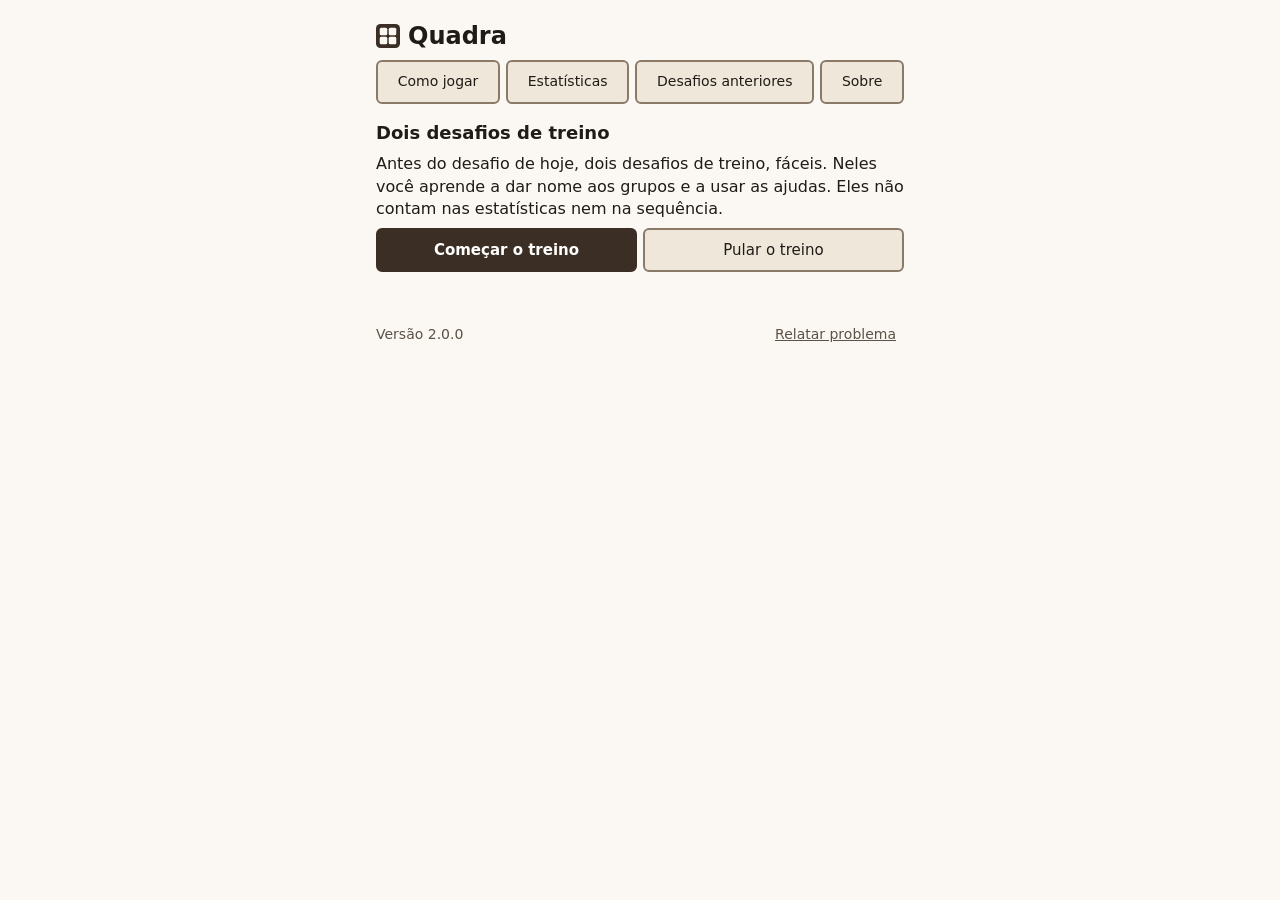
<file: index.html>
<!doctype html>
<html lang="pt-BR">
  <head>
    <meta charset="UTF-8" />
    <meta name="viewport" content="width=device-width, initial-scale=1" />
    <meta
      http-equiv="Content-Security-Policy"
      content="default-src 'self'; script-src 'self'; style-src 'self'; img-src 'self'; connect-src 'self'; worker-src 'self'; manifest-src 'self'; object-src 'none'; base-uri 'none'; form-action 'none'"
    />
    <!-- Favicon provisório próprio (public/favicon.svg): sem ele o navegador pede /favicon.ico e recebe 404. Cabe na CSP (img-src 'self'). -->
    <link rel="icon" type="image/svg+xml" href="./favicon.svg" />
    <!-- PWA: o link do manifesto entra só pelo plugin (nos modos sem plugin daria 404). theme-color e apple-touch-icon valem em todos os modos (public/ é copiado em todos). -->
    <meta name="theme-color" content="#FBF8F3" />
    <link rel="apple-touch-icon" href="./icone-180.png" />
    <title>Quadra</title>
    <script type="module" crossorigin src="./assets/index-DUz7xaSB.js"></script>
    <link rel="modulepreload" crossorigin href="./assets/jogo-quadra-D-RU9L0W.js">
    <link rel="stylesheet" crossorigin href="./assets/jogo-quadra-eCYO0WMw.css">
  <link rel="manifest" href="./manifest.webmanifest"></head>
  <body>
    <div id="app"></div>
  </body>
</html>
</file>
<file: assets/jogo-quadra-eCYO0WMw.css>
:root{--fundo:#fbf8f3;--texto:#1f1b16;--texto-suave:#5c5247;--peca:#efe7da;--peca-borda:#8a7b69;--selecionada:#3b2f25;--sobre-selecionada:#fff;--foco:#b3471d;--nivel-1:#f4b183;--nivel-1-texto:#1a1a1a;--nivel-2:#c0392b;--nivel-2-texto:#fff;--nivel-3:#7a4e2d;--nivel-3-texto:#fff;--nivel-4:#2e2e2e;--nivel-4-texto:#fff}*{box-sizing:border-box}html{--lightningcss-light:initial;--lightningcss-dark: ;color-scheme:light}body{background:var(--fundo);color:var(--texto);margin:0;font:16px/1.4 system-ui,-apple-system,Segoe UI,Roboto,sans-serif}main{max-width:560px;margin:0 auto;padding:8px}h1{margin:0;font-size:24px;line-height:40px}h2{margin:16px 0 8px;font-size:18px}p{margin:8px 0}:focus-visible{outline:3px solid var(--foco);outline-offset:2px}[tabindex="-1"]:focus{outline:none}.cabecalho{flex-wrap:wrap;justify-content:space-between;align-items:center;gap:8px;display:flex}.rotulo-modo{border:2px dashed var(--peca-borda);border-radius:6px;margin:4px 0 8px;padding:4px 8px;font-size:14px}.rodape{color:var(--texto-suave);flex-wrap:wrap;justify-content:space-between;align-items:center;gap:4px 12px;margin-top:8px;font-size:14px;display:flex}.botao-relato{min-width:44px;min-height:44px;color:var(--texto-suave);font:inherit;cursor:pointer;background:0 0;border:0;padding:0 8px;font-size:14px;text-decoration:underline}.botao{border:2px solid var(--peca-borda);background:var(--peca);min-height:44px;color:var(--texto);font:inherit;cursor:pointer;border-radius:6px;padding:8px 14px;font-size:15px}.botao.primario{border-color:var(--selecionada);background:var(--selecionada);color:var(--sobre-selecionada);font-weight:700}.botao[aria-disabled=true]{color:var(--texto-suave);cursor:default;border-style:dashed}.botao.primario[aria-disabled=true]{background:var(--peca)}.lista{gap:6px;margin:0;padding:0;list-style:none;display:grid}.item-lista{text-align:left;justify-content:space-between;align-items:center;gap:8px;width:100%;display:flex}.item-situacao{color:var(--texto-suave);font-size:14px}.dica{margin:4px 0;font-size:15px}.erros{align-items:center;gap:8px;margin:4px 0 8px;display:flex}.marcas-erro{letter-spacing:2px}.grupos:empty{display:none}.grupo{text-align:center;border-radius:6px;flex-direction:column;justify-content:center;align-items:center;min-height:56px;margin-bottom:6px;padding:4px 6px;line-height:1.2;display:flex}.grupo-nivel{gap:6px;font-size:12px;display:flex}.grupo-nome{overflow-wrap:anywhere;font-size:14px}.grupo-palavras{overflow-wrap:anywhere;font-size:12px}.grupo.nivel-1{background:var(--nivel-1);color:var(--nivel-1-texto)}.grupo.nivel-2{background:var(--nivel-2);color:var(--nivel-2-texto)}.grupo.nivel-3{background:var(--nivel-3);color:var(--nivel-3-texto)}.grupo.nivel-4{background:var(--nivel-4);color:var(--nivel-4-texto)}.grade{grid-template-columns:repeat(4,minmax(0,1fr));grid-auto-rows:56px;gap:6px;display:grid}.grade:empty{display:none}.peca{border:2px solid var(--peca-borda);background:var(--peca);min-width:0;color:var(--texto);font:inherit;text-align:center;word-break:keep-all;-webkit-hyphens:manual;hyphens:manual;cursor:pointer;border-radius:6px;justify-content:center;align-items:center;padding:2px;font-weight:700;line-height:1.15;display:flex;overflow:hidden}.peca.selecionada{border-color:var(--selecionada);background:var(--selecionada);color:var(--sobre-selecionada);box-shadow:inset 0 0 0 3px var(--sobre-selecionada)}.tam-15 .peca{font-size:15px}.tam-14 .peca{font-size:14px}.tam-13 .peca{font-size:13px}.tam-12 .peca{font-size:12px}.tam-11 .peca{font-size:11px}.mensagem{min-height:24px;margin:8px 0}.acoes{flex-wrap:wrap;gap:6px;margin:8px 0;display:flex}.acoes .botao{flex:1;padding-left:6px;padding-right:6px}.acoes-fim{flex-wrap:wrap;gap:6px;margin:8px 0;display:flex}.confirmacao{border:2px solid var(--selecionada);border-radius:6px;margin:8px 0;padding:8px}.confirmacao .acoes{margin-bottom:0}.emojis{margin:8px 0;font-size:22px;line-height:1.3}.campo{margin:12px 0 4px;display:block}.texto-livre{border:2px solid var(--peca-borda);background:var(--fundo);width:100%;min-height:88px;color:var(--texto);font:inherit;border-radius:6px;padding:8px;display:block}@media (min-width:600px){main{padding:16px}.grade{grid-auto-rows:72px}}.numero{color:var(--texto-suave);margin:4px 0;font-size:14px}.avisos:empty,.aviso-versao:empty{display:none}.aviso-versao{border:2px solid var(--selecionada);border-radius:6px;margin:4px 0;padding:8px;font-size:14px}.aviso-versao p{margin:0 0 6px}.aviso-versao .acoes{margin:0}.aviso{border:2px solid var(--peca-borda);border-radius:6px;margin:4px 0;padding:6px 8px;font-size:14px}.rotulo-modo[hidden]{display:none}.estatisticas{grid-template-columns:repeat(auto-fit,minmax(72px,1fr));gap:6px;margin:8px 0;display:grid}.estatistica{text-align:center}.estatistica dt{color:var(--texto-suave);overflow-wrap:anywhere;font-size:12px}.estatistica dd{margin:0;font-size:20px;font-weight:700}.contagem{color:var(--texto-suave)}.glossario{margin:8px 0}.glossario h3{margin:8px 0 4px}.glossario-lista{overflow-wrap:anywhere;margin:0;padding-left:20px;font-size:14px}.glossario-lista li{margin:2px 0}.novo-dia{border:2px solid var(--selecionada);border-radius:6px;margin:8px 0;padding:8px}.novo-dia .botao{width:100%}.navegacao{flex-wrap:wrap;gap:6px;margin:4px 0 8px;display:flex}.navegacao .botao{flex:auto;padding:8px;font-size:14px}.dialogo{border:2px solid var(--selecionada);background:var(--fundo);width:calc(100% - 16px);max-width:520px;max-height:calc(100% - 16px);color:var(--texto);border-radius:8px;padding:16px;overflow:auto}.dialogo::backdrop{background:#1f1b1699}.dialogo h2{margin-top:0}.dialogo ol{margin:8px 0;padding-left:24px}.dialogo li{margin:4px 0}.legenda{gap:6px;margin:8px 0;padding:0;list-style:none;display:grid}.legenda .grupo{flex-direction:row;gap:8px;min-height:44px;margin:0;font-size:14px;font-weight:700}.distribuicao{grid-template-columns:repeat(auto-fit,minmax(88px,1fr));gap:6px;margin:8px 0;display:grid}.dialogo .versao{color:var(--texto-suave);font-size:14px}.dialogo .acoes-fim .botao{flex:1}.botao-link{text-align:center;justify-content:center;align-items:center;text-decoration:none;display:inline-flex}.licencas a{align-items:center;min-height:44px;display:inline-flex}.tipos{border:0;margin:8px 0;padding:0}.tipos legend{padding:0;font-weight:700}.opcao{cursor:pointer;align-items:center;gap:8px;min-height:44px;display:flex}.opcao input{width:24px;height:24px;accent-color:var(--selecionada);flex:none;margin:0}.item-anterior{border-bottom:1px solid var(--peca-borda);justify-content:space-between;align-items:center;gap:8px;padding:6px 0;display:flex}.item-textos{overflow-wrap:anywhere;flex-direction:column;min-width:0;display:flex}.item-anterior .botao{flex:none;min-width:64px}.palpite{border:2px solid var(--selecionada);background:var(--fundo);border-radius:6px;margin:8px 0;padding:8px}.palpite-pergunta{margin:0 0 6px;font-size:16px;font-weight:700}.campo-palpite{border:2px solid var(--peca-borda);background:var(--fundo);width:100%;min-height:44px;color:var(--texto);font:inherit;border-radius:6px;padding:8px;font-size:16px;display:block}.palpite-acoes{flex-wrap:wrap;gap:6px;margin-top:6px;display:flex}.palpite-acoes .botao{flex:auto}.palpite-acoes .botao.primario{flex:2 auto}.opcoes-nome{gap:6px;display:grid}.botao.opcao-nome{text-align:center;overflow-wrap:anywhere;white-space:normal;width:100%}.botao.palpite-pular{margin-top:12px;display:block}.grupo-nome:has(.grupo-etiqueta){flex-wrap:wrap;justify-content:center;gap:6px;display:flex}.grupo-pontos,.grupo-etiqueta{border:1px solid var(--selecionada);background:var(--fundo);color:var(--texto);border-radius:6px;padding:0 6px;font-size:12px;font-weight:700}.pontos-nome{font-weight:700}.so-leitor{clip:rect(0 0 0 0);white-space:nowrap;border:0;width:1px;height:1px;margin:-1px;padding:0;position:absolute;overflow:hidden}.grade[hidden],.acoes[hidden],.palpite[hidden]{display:none}.erros{flex-wrap:wrap}.botao-ajuda{margin-left:auto;padding:8px 12px}.botao-ajuda.escondido{visibility:hidden}.dialogo .item-titulo{font-weight:700}.confirmacao-titulo{margin:0 0 6px;font-size:16px}.grade.escolhendo{outline:2px dashed var(--selecionada);outline-offset:6px}.peca:has(.peca-ajuda){flex-direction:column;justify-content:flex-start;padding-top:0}.peca-ajuda{background:var(--selecionada);color:var(--sobre-selecionada);border-radius:4px 4px 0 0;flex-wrap:wrap;justify-content:center;align-self:stretch;column-gap:3px;margin:0 -2px 2px;padding:0 2px;font-size:11px;font-weight:700;line-height:14px;display:flex}.peca.selecionada .peca-ajuda{background:var(--fundo);color:var(--texto)}.peca:has(.peca-ajuda) .peca-texto{margin-block:auto}.dialogo .item-anterior>.item-situacao{white-space:nowrap;text-align:center;flex-shrink:0;min-width:64px}.nota-estatistica{color:var(--texto-suave);margin:4px 0 8px;font-size:14px}.treino-cabeca{border-bottom:1px solid var(--peca-borda);flex-wrap:wrap;justify-content:space-between;align-items:center;gap:8px;margin:4px 0;padding:6px 0;display:flex}.treino-cabeca p{margin:0}.treino-textos{flex:10em;min-width:0}.treino-cabeca .botao{flex:none}.treino-nota{color:var(--texto-suave);font-size:14px}.treino-dica p{margin:0 0 6px;font-size:15px}.treino-concluido{border:2px solid var(--selecionada);border-radius:6px;margin:8px 0;padding:8px}.treino-concluido .botao{width:100%}.treino-linha{gap:8px;margin:8px 0 16px;display:flex}.treino-linha .botao{border:3px solid var(--selecionada);background:var(--fundo);min-width:0;min-height:56px;color:var(--texto);white-space:nowrap;box-shadow:0 3px 0 var(--selecionada);border-radius:28px;flex:1 1 0;justify-content:center;align-items:center;gap:6px;padding:8px;font-size:16px;font-weight:700;display:flex}.dialogo:has(>.recomeco) .acoes-fim .botao:last-child{border-color:var(--peca-borda);background:var(--peca);color:var(--texto);flex-basis:100%;font-weight:400}.dialogo:has(>.como-jogar) .acoes-fim .botao{flex-basis:100%}@media (min-width:600px){.opcoes-nome{grid-template-columns:1fr 1fr}}.titulo-jogo{align-items:center;gap:8px;display:flex}.marca-jogo{flex:none;width:24px;height:24px}.palpite-pecas{grid-template-columns:repeat(2,minmax(0,1fr));gap:6px;margin:0 0 6px;padding:0;list-style:none;display:grid}@media (min-width:600px){.palpite-pecas{grid-template-columns:repeat(4,minmax(0,1fr))}}.palpite-peca{border:2px solid var(--selecionada);background:var(--selecionada);min-width:0;min-height:40px;color:var(--sobre-selecionada);box-shadow:inset 0 0 0 2px var(--sobre-selecionada);text-align:center;overflow-wrap:anywhere;cursor:default;border-radius:6px;justify-content:center;align-items:center;padding:2px 6px;font-size:16px;font-weight:700;line-height:1.15;display:flex}.palpite-escrito{-webkit-line-clamp:2;color:var(--texto-suave);overflow-wrap:anywhere;-webkit-box-orient:vertical;margin:0 0 6px;font-size:14px;display:-webkit-box;overflow:hidden}.palpite-escrito-texto{color:var(--texto);font-weight:700}
</file>
